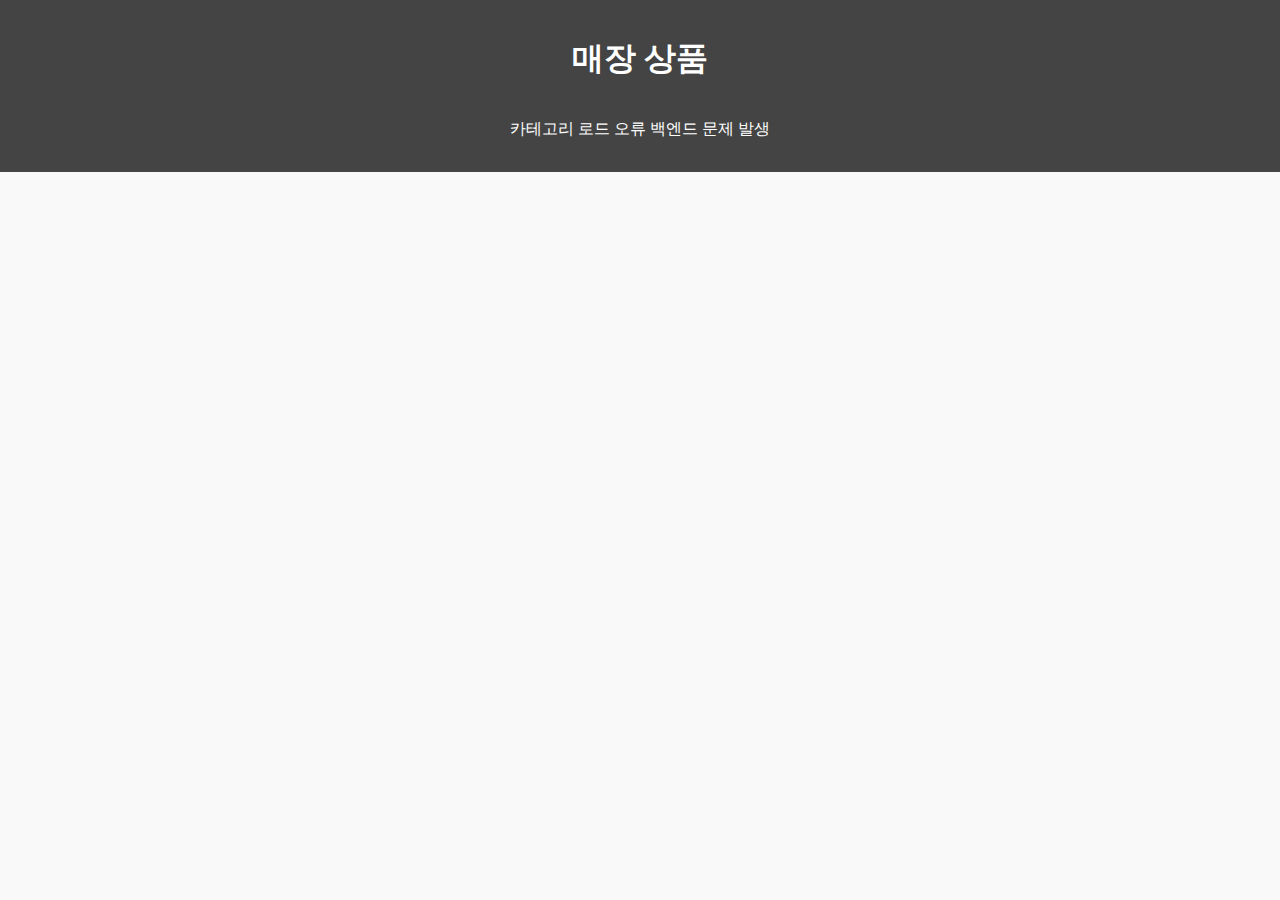
<file: AjaxSpringProject/src/main/resources/templates/jqueryAjax/product.html>
<!DOCTYPE html>
<html lang="ko">
<head>
    <meta charset="UTF-8">
    <meta content="width=device-width, initial-scale=1.0" name="viewport">
    <title>매장 상품</title>
    <link href="/favicon.ico" rel="icon" type="image/x-icon">
    <script src="https://code.jquery.com/jquery-3.7.1.min.js"></script>
    <style>
        body {
            margin: 0;
            padding: 0;
            background-color: #f9f9f9;
        }

        header {
            background-color: #444;
            color: white;
            padding: 1rem 0;
            text-align: center;
        }
        header .categories {
            margin-top: 10px;
            display: flex;
            justify-content: center;
            gap: 10px;
            flex-wrap: wrap;
        }
        header .categories .category {
            background-color: #007BFF;
            color: white;
            padding: 5px 10px;
            border-radius: 5px;
            cursor: pointer;
            transition: background-color 0.2s;
        }

        header .categories .category:hover {
            background-color: #0056b3;
        }

        .product-container {
            display: grid;
            grid-template-columns: repeat(auto-fit, minmax(200px, 1fr));
            gap: 20px;
            padding: 20px;
            max-width: 1200px;
            margin: 0 auto;
        }

        .product {
            background: white;
            border: 1px solid #ddd;
            border-radius: 8px;
            overflow: hidden;
            box-shadow: 0 4px 6px rgba(0, 0, 0, 0.1);
            transition: transform 0.2s;
        }

        .product:hover {
            transform: scale(1.05);
        }

        .product img {
            width: 100%;
            height: 200px;
            object-fit: cover;
        }

        .product-details {
            padding: 15px;
        }

        .product-title {
            font-size: 1.2rem;
            margin: 0 0 10px;
            color: #333;
            font-weight: bold;
        }

        .product-price {
            color: #007BFF;
            font-size: 1.1rem;
            margin-bottom: 10px;
        }

        .product-description {
            font-size: 0.9rem;
            color: #666;
            line-height: 1.4;
        }
    </style>

</head>
<body>
<header>
    <h1>매장 상품</h1>
    <div class="categories" id="categories"></div>
</header>
<div class="product-container" id="product-container">

</div>
<script>
    $.ajax({
        url: "https://fakestoreapi.com/products/categories",
        method: "GET",
        success:
            function (cateData) {
            // DB로 가져올 경우 f12 -> network Name으로 cateData 를 찾아 데이터 정보를 확인할 수 있음
            //  fakestoreapi에서 데이터를 제공할 때는 위 주소에서 전달하는 이름값으로 데이터 확인 가능
                console.log(cateData);
                if (cateData.length > 0) {
                    $.each(cateData, function (index, item) {
                        $("#categories").append(`<span class="category">${item}</span>`);
                       // $("#categories").append(`<span class="category">${index + 1}     ${item}</span>`);

                        // 카테고리 클릭 이벤트 추가
                        $(".category").click( function () {
                            // table tr td 선택 비슷한 경우
                            // 특정 카테고리가 아니라 .category 클래스의 첫 번째 요소에 있는 data-category 값을 불러오게 됨
                            // .category 대신 this 사용해서 data-category 값을 가져오도록 해야함
                            //loadProducts($(".category").data("category"));
                            loadProducts($(this).data("category"));
                        })

                    })
                } else {
                    $("#categories").html(`<p>카테고리가 DB에 존재하지 않습니다.</p>`);
                }

            },
        error:
            function (err) {
                $("#categories").html(`<p>카테고리 로드 오류 백엔드 문제 발생</p>`);
            }
    })

    //.toFixed(0)  = 원화에서 소수점 이하는 사용하지 않음 (반올림)
    //.toFixed(2)  = 원화에서 소수점 2자리 까지만 허용하고 3자리 이후는 사용하지 않음  (반올림)
    // Number((item.price * 1470).toFixed(0)).toLocaleString()
    // (item.price * 1470).toFixed(0) = 문자열 형식
    // toFixed가 문자열로 읽기 때문에 정수에서 한국식으로 comma 쉼표를 넣기 위해
    // (item.price * 1470).toFixed(0) 괄호로 묶어서 Number 숫자로 문자열 정수형 변환
    // 정수로 변환된 숫자에 한국식으로 컴마를 넣은 것

    const API_URL = "https://fakestoreapi.com/products";

    // 카테고리에 따라서 카테고리에 해당하는 데이터를 다시 가져오기
    function loadProducts(category) { // category 매개변수명을 사용
        $.ajax({  // https://fakestoreapi.com/products/category/해당카테고리
            url: `${API_URL}/category/${category}`,
            method: "get",
            success:
                function (data) {
                    $.each(data, function (index, item) {
                        $("#product-container").append(
                            `
                            <div class="product">
                               <img src="${item.image}">
                               <div class="product-details">
                                   <h2 class="product-title">${item.title}</h2>
                                   <p class="product-price">${Number((item.price * 1470).toFixed(0)).toLocaleString()}원</p>
                                   <p class="product-description">${item.description.substring(0, 100)}...더보기</p>
                               </div>
                           </div>
                            `
                        )
                    })
                }
        })
    }


</script>
</body>
</html>
</file>
